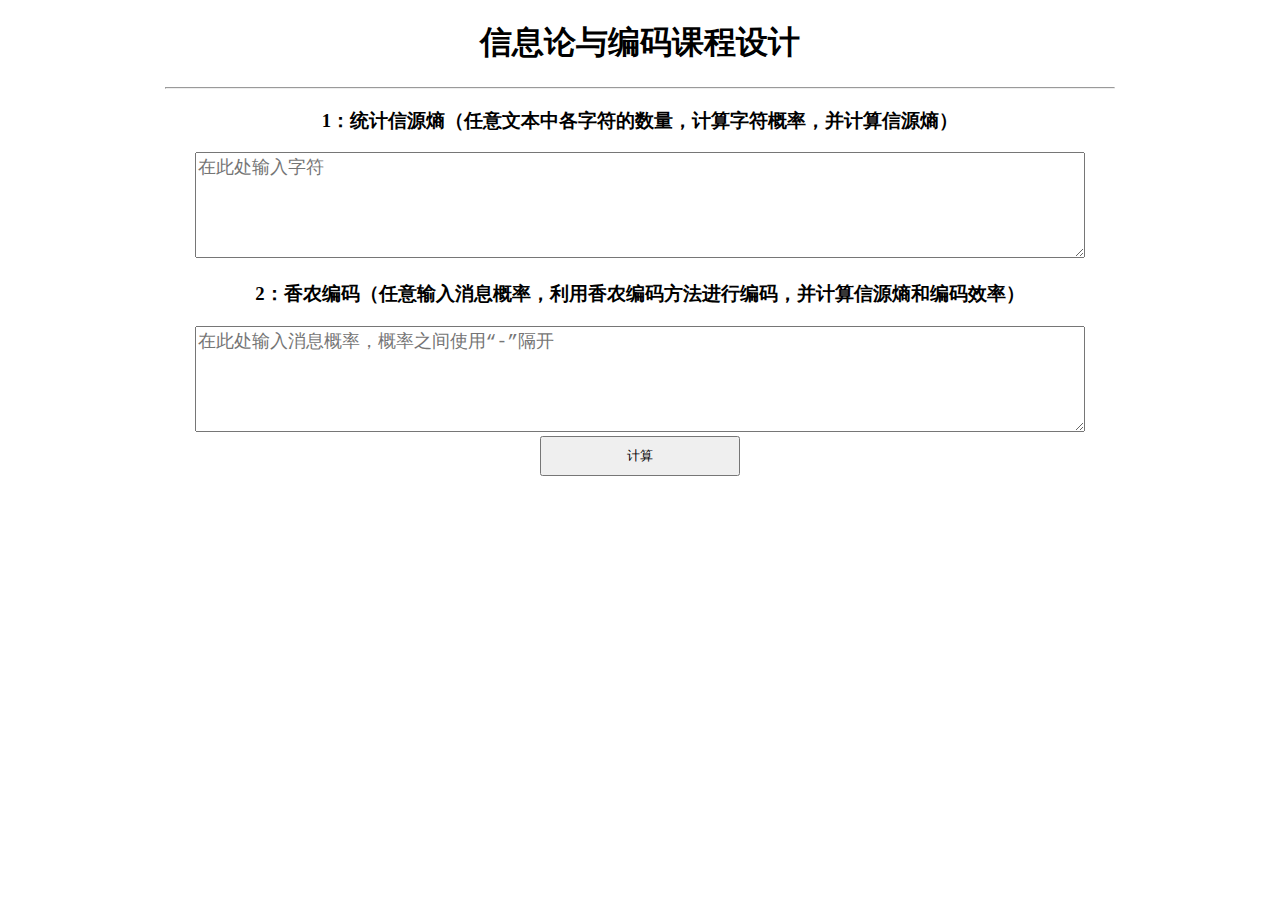
<file: application/xxl/view/index/index.html>
<!DOCTYPE html>
<html lang="en">
<head>
    <meta charset="UTF-8">
    <title>信息论与编码课程设计-电信1401</title>
    <style>
        table {
            margin: 0 auto;
            border: solid #333 1px;
            border-collapse: collapse;
            width: 70%;
        }

        tr {
            text-align: center;
        }

        th {
            min-width: 12%;
            border: solid #333 1px;
        }

        td {
            border: solid #333 1px;
        }
    </style>
</head>
<body>
<h1 style="text-align: center">信息论与编码课程设计</h1>
<hr style="width: 75%">
<div style="text-align: center">
    <h3>1：统计信源熵（任意文本中各字符的数量，计算字符概率，并计算信源熵）</h3>
    <textarea onkeyup="oneEdit()" id="oneInput"
              style="width: 70%;height: 100px;font-size: 18px;font-family: 'Courier New'"
              placeholder="在此处输入字符"></textarea>
    <p id="oneDetail"></p>
</div>

<script>
    var oneElement = document.getElementById("oneInput");

    //    oneEdit();        //先执行一次对浏览器缓存的数据进行显示

    function oneEdit() {
        var oneValue = oneElement.value;
        var count = {};                                             //创建对象，作数据容器
        while (oneValue) {                                          //循环遍历
            var CountTemp = oneValue.length;                        //获取当前长度
            var char = oneValue.charAt(0);                          //获取首字符
            oneValue = oneValue.replace(new RegExp(char, 'g'), ''); //从字符串中删去所有和首字符一样的字符
            count[char] = CountTemp - oneValue.length;              //长度差的值即为相同的字符的数目
        }
        var oneDetail = ""; //动态添加到DOM
        var P = 0;          //符号概率
        var PTotal = 0;     //符号概率之和
        var Zi = 0;         //自信息量
        var ZiTotal = 0;    //自信息量之和
        var sym = 0;        //信源熵成员
        var symTotal = 0;   //信源熵（成员和）

        for (var property in count) {                                                   //按属性遍历对象，把数据从对象中读取出来
            if (count.hasOwnProperty(property)) {                                       //先判断是否有对应属性（没必要，不写会有警告）
                P = ((count[property] / oneElement.value.length) * 100).toFixed(1);     //相同属性的数量/字符总数量*100并保留一位小数，得到概率百分数
                PTotal += parseFloat(P);                                                //得到累加概率
                Zi = (-Math.log(P / 100) / Math.LN2).toFixed(3);                        //得到自信息量
                ZiTotal += parseFloat(Zi);                                              //得到累加自信息量
                sym = (-P / 100 * Math.log(P / 100) / Math.LN2).toFixed(3);             //得到信源熵成员的值
                symTotal += parseFloat(sym);                                            //得到信源熵
                //格式化数据适合表格
                oneDetail = oneDetail + "<tr><td>" + property + "</td><td>" + count[property] + "</td><td>" + P + "%</td><td>" + Zi + "</td></td><td>" + sym + "</td></tr>";
            } else {
                oneDetail = "您输入的数据类型不正确！";
            }
        }
        //表格数据添加进DOM
        document.getElementById("oneDetail").innerHTML = "<table><tr><th>字符</th><th>数量</th><th>概率</th><th>自信息量</th><th>概率*自信息量</th></tr>" + oneDetail + "<tr><td>合计</td><td>" + oneElement.value.length + "</td><td>" + PTotal.toFixed(1) + "%</td><td>" + ZiTotal.toFixed(3) + "</td><td>" + symTotal.toFixed(3) + "</td></tr></table>";
    }
</script>

<div style="text-align: center">
    <h3>2：香农编码（任意输入消息概率，利用香农编码方法进行编码，并计算信源熵和编码效率）</h3>
    <textarea id="twoInput"
              style="width: 70%;height: 100px;font-size: 18px;font-family: 'Courier New'"
              placeholder="在此处输入消息概率，概率之间使用“-”隔开"></textarea>
    <button onclick="twoEdit()" style="display: block;margin: 0 auto;width: 200px;height: 40px">计算</button>
    <p id="twoDetail"></p>
    <p id="twoDis"></p>
</div>

<script>
    var twoElement = document.getElementById("twoInput");
    var twoDis = document.getElementById("twoDis");

    //    twoEdit();        //先执行一次对浏览器缓存的数据进行显示

    function twoEdit() {
        var twoDetail = "";                         //动态添加到DOM
        var twoArr = 0;                             //初始化数据数为0
        if (twoElement.value.length > 0) {          //如果数据长度大于0就解析并得到数据个数
            twoArr = twoElement.value.split("-");
            twoArr.sort().reverse();
        }
        if (twoArr.length) {
            var P = 0;          //概率
            var PTotal = 0;     //累加概率
            var sym = 0;        //信源熵成员
            var symTotal = 0;   //信源熵（成员和）
            var maLen = 0;      //码长
            var maAver = 0;     //平均码长
            for (var i = 0; i < twoArr.length; i++) {   //格式化数据适合表格
                if (!isNaN(twoArr[i])) {                //判断是否为数字类型
                    if (twoArr[i] > 1) {                //单个事件概率不能大于1
                        alert("事件概率不能大于1");
                    } else {
                        P = twoArr[i];                  //得到概率
                        PTotal += parseFloat(P);        //得到累计概率

                        var maZi = "";                          //定义初始码字为空
                        var sumP = (PTotal - P).toFixed(3);     //得到累加概率

                        if (isFinite(Math.ceil(-Math.log(P) / Math.LN2))) {                 //判断码长是否为无穷大（在输入分隔符“-”时码长计算为无穷大，之前是立即显示数据，现在改为点击计算后显示，只要数据输入正确这个条件可以省略）
                            for (var j = 0; j < Math.ceil(-Math.log(P) / Math.LN2); j++) {  //获取连乘次数
                                sumP *= 2;                  //连乘运算
                                if (sumP > 1) {             //大于1时减去1并为码字添加“1”
                                    sumP -= 1;
                                    maZi = maZi + "1";
                                } else {                    //小于1时为码字添加“0”
                                    maZi = maZi + "0";
                                }
                            }
                        }

                        sym = (-P * Math.log(P) / Math.LN2).toFixed(3);             //得到信源熵成员的值
                        symTotal += parseFloat(sym);                                //得到信源熵
                        maLen = Math.ceil(-Math.log(P) / Math.LN2);                 //得到码长
                        maAver += P * maLen;                                        //得到平均码长
                        //格式化数据适合表格
                        twoDetail = twoDetail + "<tr><td>" + P + "</td><td>" + (PTotal - P).toFixed(3) + "</td><td>" + (-Math.log(P) / Math.LN2).toFixed(3) + "</td><td>" + maLen + "</td><td>" + maZi + "</td></tr>";
                    }
                } else {
                    alert("检查到非数字数据！请检查您输入的数据");
                }
            }
            if (PTotal.toFixed(3) != 1) {
                alert("累加概率为：" + PTotal + "，请检查输入数据")
            } else {
                //表格数据添加进DOM
                document.getElementById("twoDetail").innerHTML = "<table><tr><th>概率</th><th>累加概率</th><th>自信息量</th><th>码长</th><th>码字</th></tr>" + twoDetail + "</table>";
                //添加额外信息
                twoDis.innerText = "信源熵：" + symTotal.toFixed(3) + "(bps)　　　　平均码长：" + maAver.toFixed(2) + "　　　　编码效率：" + (symTotal / maAver * 100).toFixed(1) + "%";
            }
        } else {
            alert("您没有输入数据");
        }
    }
</script>
</body>
</html>
</file>
